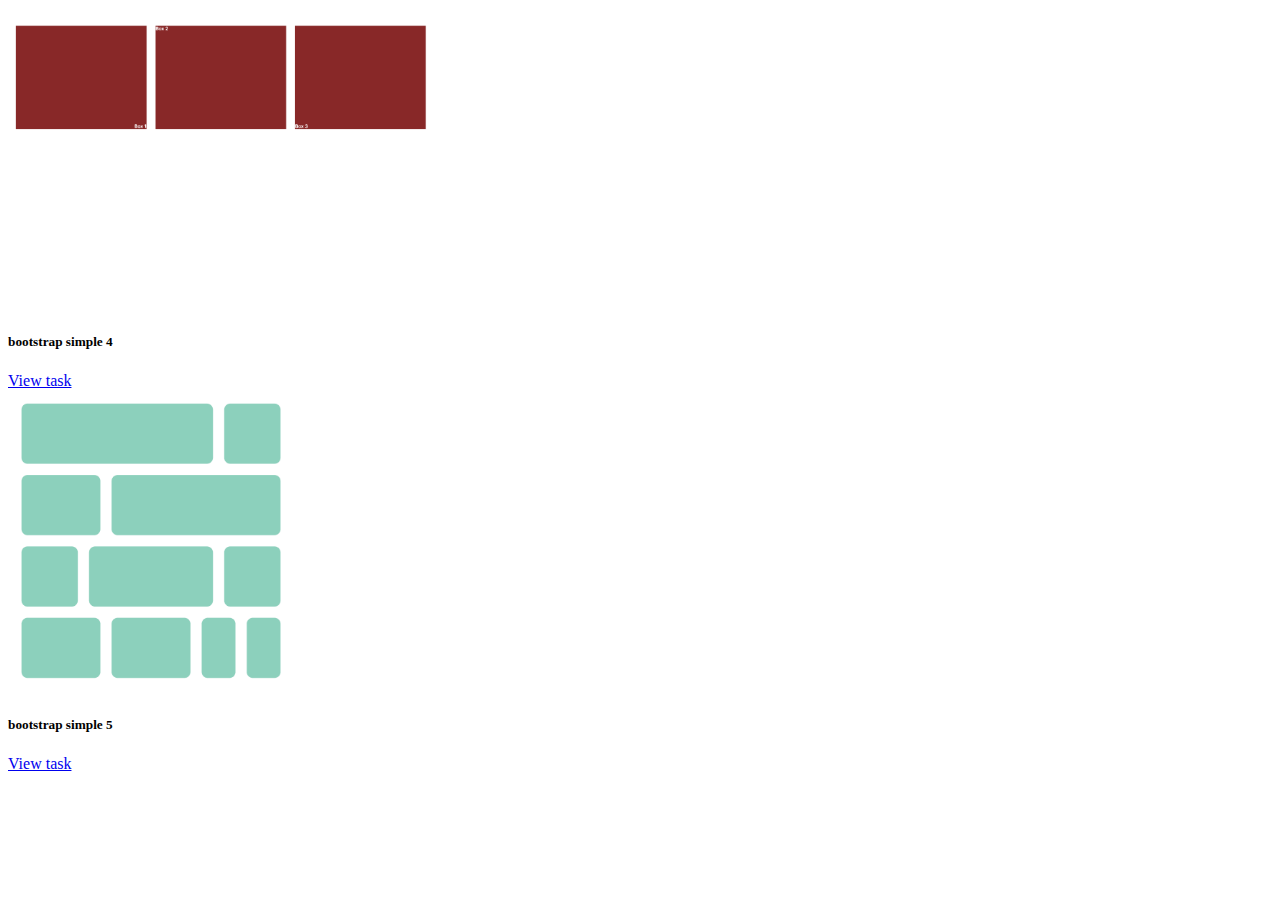
<file: index.html>
<!DOCTYPE html>
<html lang="en">
    <head>
        <meta charset="UTF-8">
        <meta http-equiv="X-UA-Compatible" content="IE=edge">
        <meta name="viewport" content="width=device-width, initial-scale=1.0">
        <link href="https://cdn.jsdelivr.net/npm/bootstrap@5.3.0-alpha3/dist/css/bootstrap.min.css" rel="stylesheet" integrity="sha384-KK94CHFLLe+nY2dmCWGMq91rCGa5gtU4mk92HdvYe+M/SXH301p5ILy+dN9+nJOZ" crossorigin="anonymous">
        <link rel="stylesheet" href="./assets/styles/style.css">
        <title>Home</title>
    </head>
    <body>
        <div class="container py-5">
            <div class="row justify-content-center gy-4">
                <div class="col-12 col-sm-6 col-md-4">
                    <div class="card shadow">
                        <img src="./assets/images/task_1.png" class="card-img-top card-img-custom-style border-bottom" alt="bootstrap simple 4">
                        <div class="card-body">
                            <h5 class="card-title mb-3">bootstrap simple 4</h5>
                            <a href="./bootstrap_simple_4.html" target="_blank" class="btn btn-primary">View task</a>
                        </div>
                    </div>
                </div>
                <div class="col-12 col-sm-6 col-md-4">
                    <div class="card shadow">
                        <img src="./assets/images/task_2.png" class="card-img-top card-img-custom-style border-bottom" alt="bootstrap simple 5">
                        <div class="card-body">
                            <h5 class="card-title mb-3">bootstrap simple 5</h5>
                            <a href="./bootstrap_simple_5.html" target="_blank" class="btn btn-primary">View task</a>
                        </div>
                    </div>
                </div>
            </div>
        </div>
    </body>
</html>
</file>
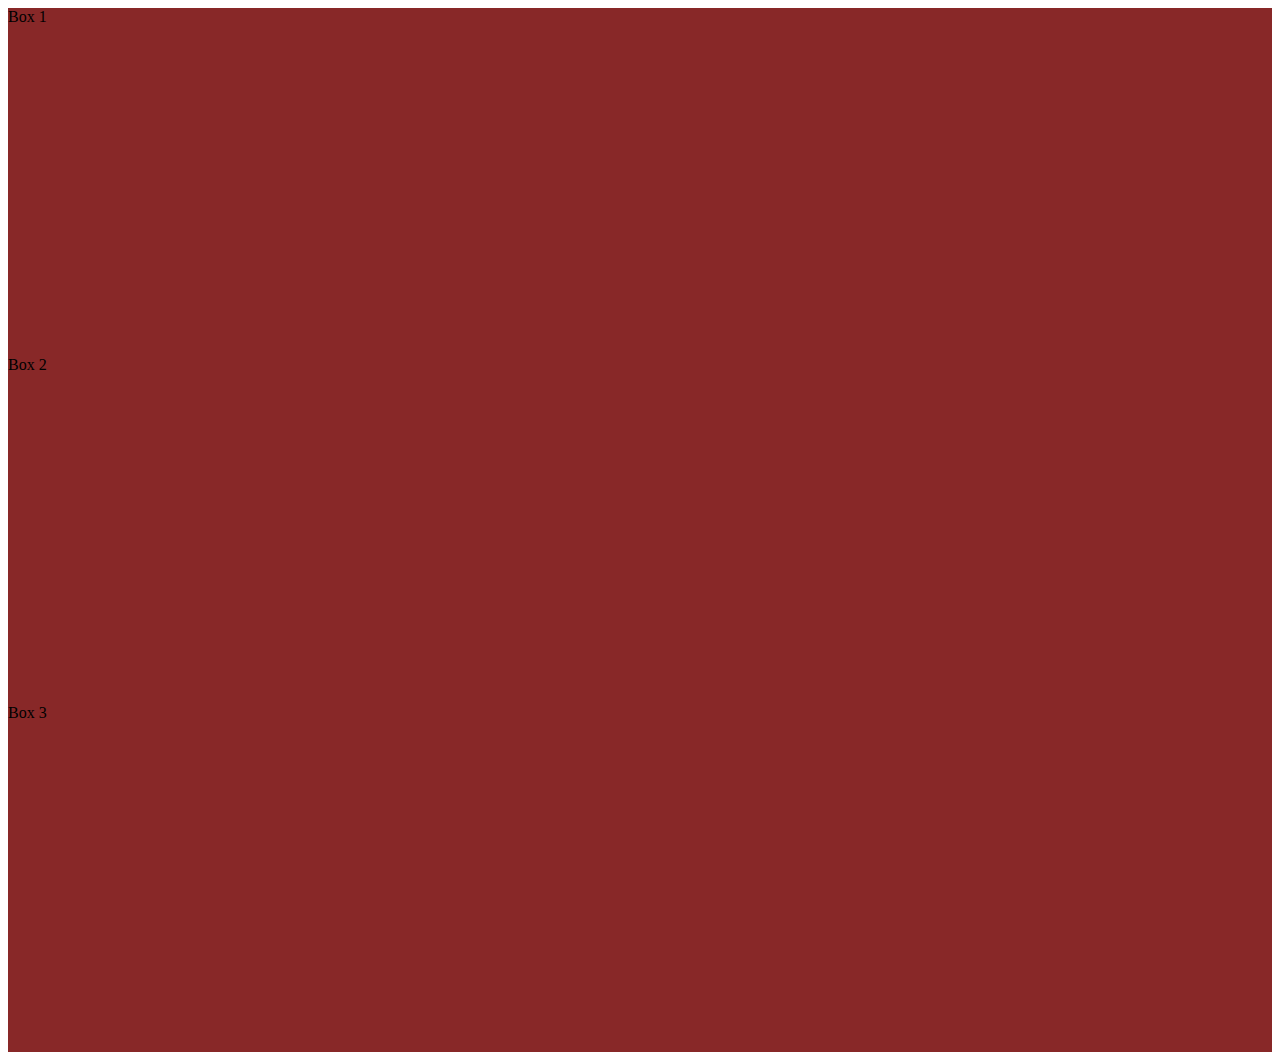
<file: bootstrap_simple_4.html>
<!DOCTYPE html>
<html lang="en">
<head>
    <meta charset="UTF-8">
    <meta http-equiv="X-UA-Compatible" content="IE=edge">
    <meta name="viewport" content="width=device-width, initial-scale=1.0">
    <link href="https://cdn.jsdelivr.net/npm/bootstrap@5.3.0-alpha3/dist/css/bootstrap.min.css" rel="stylesheet" integrity="sha384-KK94CHFLLe+nY2dmCWGMq91rCGa5gtU4mk92HdvYe+M/SXH301p5ILy+dN9+nJOZ" crossorigin="anonymous">
    <link rel="stylesheet" href="./assets/styles/style.css">
    <title>bootstrap simple 4</title>
</head>
<body>
    <div class="container py-5">
        <div class="row gy-5">
            <div class="col-12 col-sm-4">
                <div class="box d-flex justify-content-end align-items-end text-white">
                    Box 1
                </div>
            </div>
            <div class="col-12 col-sm-4">
                <div class="box text-white">
                    Box 2
                </div>
            </div>
            <div class="col-12 col-sm-4">
                <div class="box d-flex align-items-end text-white">
                    Box 3
                </div>
            </div>
        </div>
    </div>
</body>
</html>
</file>
<file: assets/styles/style.css>
.box {
    height: 348px;
    background: #882828;
}
.box-2 {
    height: 160px;
    background: rgba(26, 161, 121, 0.502);
}
.card-img-custom-style {
    height: 300px;
}
</file>
